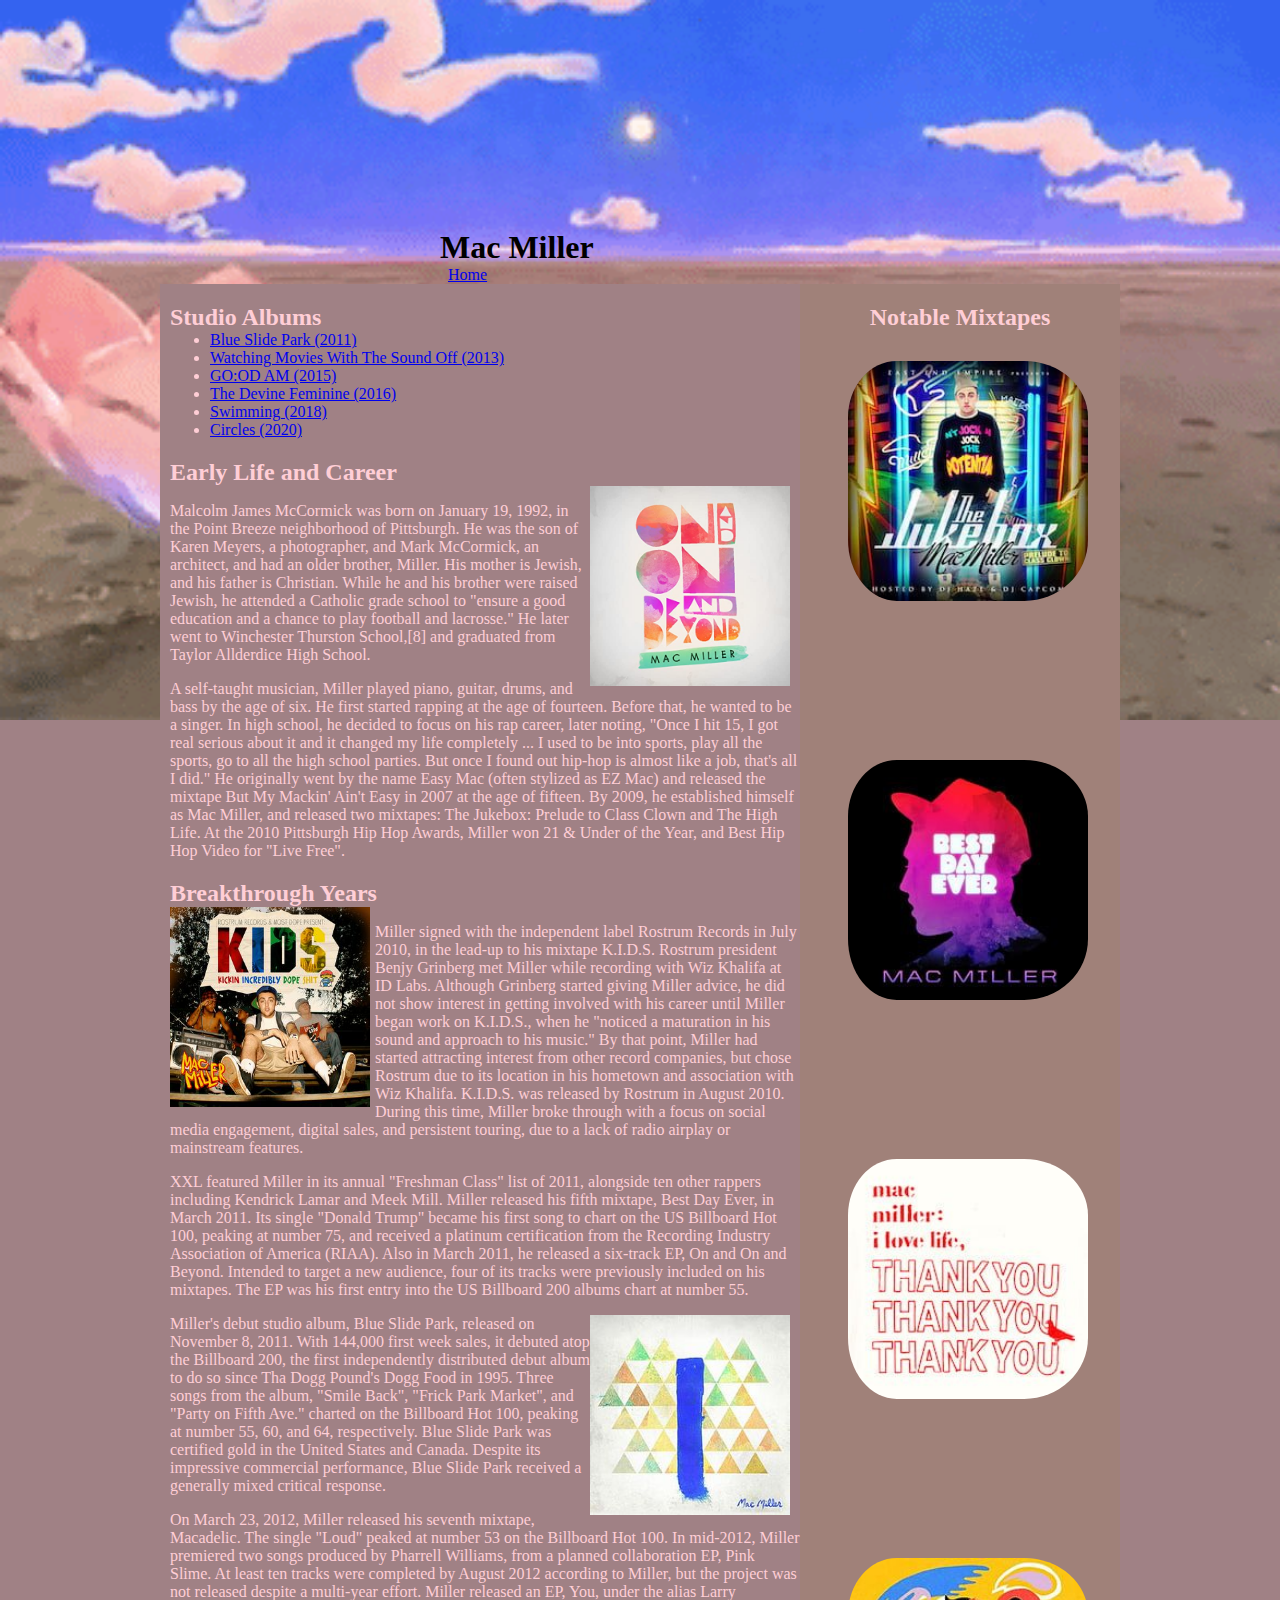
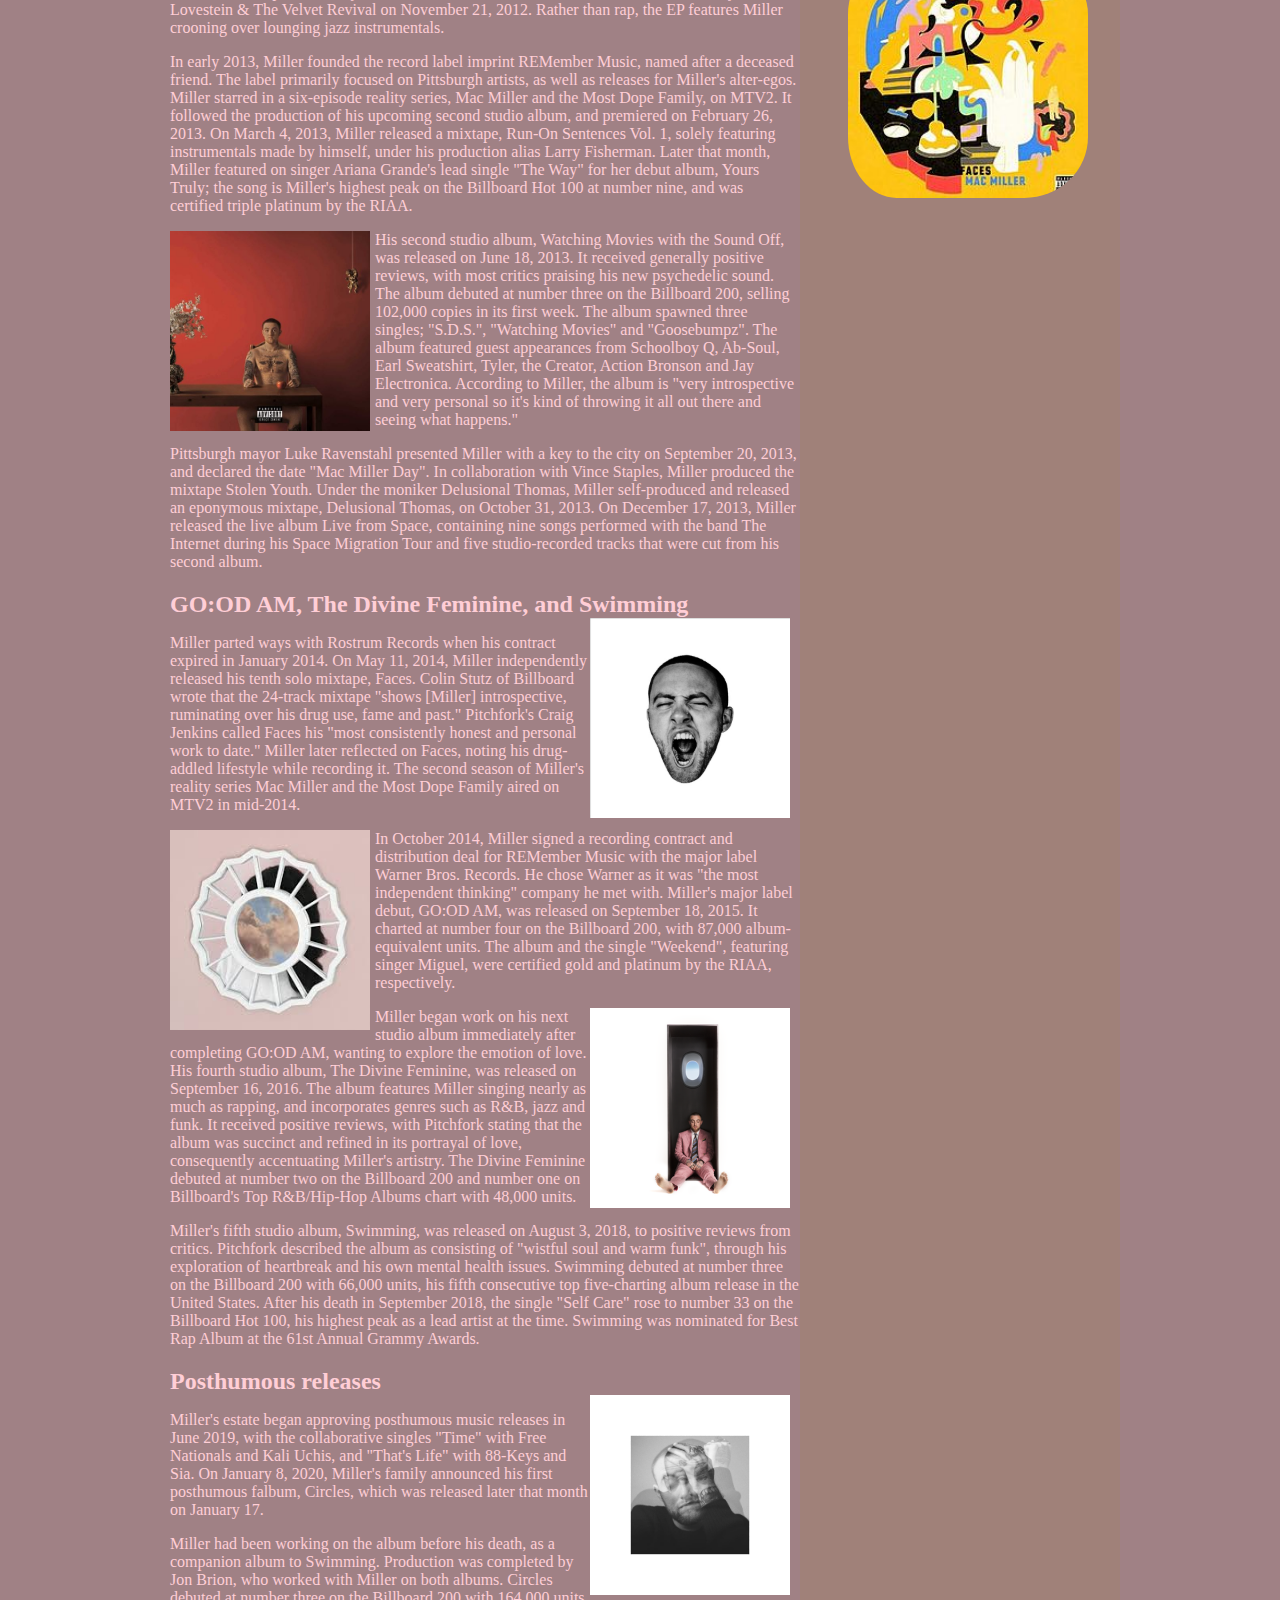
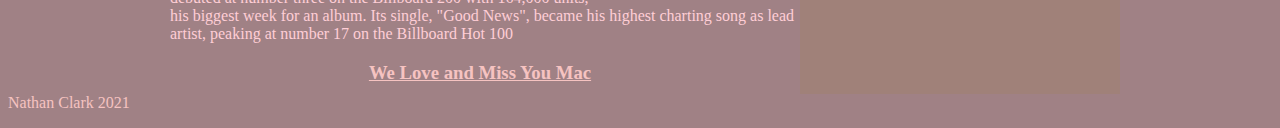
<file: index.html>
<!DOCTYPE html>
<html>
	<head>
		<meta charset="utf-8">
		<title>Nathan Clark | Mac Miller</title>
		<link rel="stylesheet" href="mstyle.css">
		
	</head>
	<body>
		<div id="section1">
			<h1>Mac Miller</h1>
			<img src="macMillerCircles.gif" id="header-gif">
		</div>
		<div id="navbar">
			<div id="nav">
				<a href="https://nathannclark.github.io/macTribute.github.io/" id="active-nav">Home</a>
				<div class="clear"></div>
			</div> 
		</div>
		<div id="section2">
			<div id="column1">
				<h2 id="subsection1">Studio Albums</h2>
					<div id="list">
						<ul>
							<li><a href="https://open.spotify.com/album/6VhDYmsjHqRxKXd0z7hmXI?si=fnvtFM82TsWEa20kgtcauA">Blue Slide Park (2011)</a></li>
							<li><a href="https://open.spotify.com/album/3T02fCxAjApu18taJLLbyN?si=DdbgKvnNSBiPvqFNeinsNQ">Watching Movies With The Sound Off (2013)</a></li>
							<li><a href="https://open.spotify.com/album/2Tyx5dLhHYkx6zeAdVaTzN?si=d8HmBjBnSPybbACr5Re2Sg">GO:OD AM (2015)</a></li>
							<li><a href="https://open.spotify.com/album/6f6tko6NWoH00cyFOl4VYQ?si=V1XYXpfHT7-l2LGQphcoaw">The Devine Feminine (2016)</a></li>
							<li><a href="https://open.spotify.com/album/5wtE5aLX5r7jOosmPhJhhk?si=pkqzT7ZgRUm7GprkSn49bg">Swimming (2018)</a></li>
							<li><a href="https://open.spotify.com/album/1YZ3k65Mqw3G8FzYlW1mmp?si=vDAT7HXvTtCwV4_b04zF7A">Circles (2020)</a></li>
						</ul>
					</div>
				<div class="info">
				<h2 id="subsection2">Early Life and Career</h2>
				<img src="liveFree.jpg" alt="On and On and Beyond" id="liveFree">
					<p>Malcolm James McCormick was born on January 19, 1992, in the Point Breeze neighborhood of Pittsburgh. He was the son of Karen Meyers, a photographer, and Mark McCormick, an architect, and had an older brother, Miller. His mother is Jewish, and his father is Christian. While he and his brother were raised Jewish, he attended a Catholic grade school to "ensure a good education and a chance to play football and lacrosse." He later went to Winchester Thurston School,[8] and graduated from Taylor Allderdice High School.</p> 
					<p>A self-taught musician, Miller played piano, guitar, drums, and bass by the age of six. He first started rapping at the age of fourteen. Before that, he wanted to be a singer. In high school, he decided to focus on his rap career, later noting, "Once I hit 15, I got real serious about it and it changed my life completely ... I used to be into sports, play all the sports, go to all the high school parties. But once I found out hip-hop is almost like a job, that's all I did." He originally went by the name Easy Mac (often stylized as EZ Mac) and released the mixtape But My Mackin' Ain't Easy in 2007 at the age of fifteen. By 2009, he established himself as Mac Miller, and released two mixtapes: The Jukebox: Prelude to Class Clown and The High Life. At the 2010 Pittsburgh Hip Hop Awards, Miller won 21 & Under of the Year, and Best Hip Hop Video for "Live Free".</p>
				</div>
				<div class="info">
				<h2 id="subsection3">Breakthrough Years</h2>
				<img src="kidsMac.jpg" alt="Kids" id="kids">
					<p>Miller signed with the independent label Rostrum Records in July 2010, in the lead-up to his mixtape K.I.D.S. Rostrum president Benjy Grinberg met Miller while recording with Wiz Khalifa at ID Labs. Although Grinberg started giving Miller advice, he did not show interest in getting involved with his career until Miller began work on K.I.D.S., when he "noticed a maturation in his sound and approach to his music." By that point, Miller had started attracting interest from other record companies, but chose Rostrum due to its location in his hometown and association with Wiz Khalifa. K.I.D.S. was released by Rostrum in August 2010. During this time, Miller broke through with a focus on social media engagement, digital sales, and persistent touring, due to a lack of radio airplay or mainstream features.</p>
					<p>XXL featured Miller in its annual "Freshman Class" list of 2011, alongside ten other rappers including Kendrick Lamar and Meek Mill. Miller released his fifth mixtape, Best Day Ever, in March 2011. Its single "Donald Trump" became his first song to chart on the US Billboard Hot 100, peaking at number 75, and received a platinum certification from the Recording Industry Association of America (RIAA). Also in March 2011, he released a six-track EP, On and On and Beyond. Intended to target a new audience, four of its tracks were previously included on his mixtapes. The EP was his first entry into the US Billboard 200 albums chart at number 55.</p>
					<img src="blueSlide.jpg" alt="Blue Slide" id="blue">
					<p>Miller's debut studio album, Blue Slide Park, released on November 8, 2011. With 144,000 first week sales, it debuted atop the Billboard 200, the first independently distributed debut album to do so since Tha Dogg Pound's Dogg Food in 1995. Three songs from the album, "Smile Back", "Frick Park Market", and "Party on Fifth Ave." charted on the Billboard Hot 100, peaking at number 55, 60, and 64, respectively. Blue Slide Park was certified gold in the United States and Canada. Despite its impressive commercial performance, Blue Slide Park received a generally mixed critical response.</p>
					<p>On March 23, 2012, Miller released his seventh mixtape, Macadelic. The single "Loud" peaked at number 53 on the Billboard Hot 100. In mid-2012, Miller premiered two songs produced by Pharrell Williams, from a planned collaboration EP, Pink Slime. At least ten tracks were completed by August 2012 according to Miller, but the project was not released despite a multi-year effort. Miller released an EP, You, under the alias Larry Lovestein & The Velvet Revival on November 21, 2012. Rather than rap, the EP features Miller crooning over lounging jazz instrumentals.</p>
					<p>In early 2013, Miller founded the record label imprint REMember Music, named after a deceased friend. The label primarily focused on Pittsburgh artists, as well as releases for Miller's alter-egos. Miller starred in a six-episode reality series, Mac Miller and the Most Dope Family, on MTV2. It followed the production of his upcoming second studio album, and premiered on February 26, 2013. On March 4, 2013, Miller released a mixtape, Run-On Sentences Vol. 1, solely featuring instrumentals made by himself, under his production alias Larry Fisherman. Later that month, Miller featured on singer Ariana Grande's lead single "The Way" for her debut album, Yours Truly; the song is Miller's highest peak on the Billboard Hot 100 at number nine, and was certified triple platinum by the RIAA.</p>
					<img src="WMWTSO.jpg" alt="Watching Movies With The Sound Off" id="movies">
					<p>His second studio album, Watching Movies with the Sound Off, was released on June 18, 2013. It received generally positive reviews, with most critics praising his new psychedelic sound. The album debuted at number three on the Billboard 200, selling 102,000 copies in its first week. The album spawned three singles; "S.D.S.", "Watching Movies" and "Goosebumpz". The album featured guest appearances from Schoolboy Q, Ab-Soul, Earl Sweatshirt, Tyler, the Creator, Action Bronson and Jay Electronica. According to Miller, the album is "very introspective and very personal so it's kind of throwing it all out there and seeing what happens."</p>
					<p>Pittsburgh mayor Luke Ravenstahl presented Miller with a key to the city on September 20, 2013, and declared the date "Mac Miller Day". In collaboration with Vince Staples, Miller produced the mixtape Stolen Youth. Under the moniker Delusional Thomas, Miller self-produced and released an eponymous mixtape, Delusional Thomas, on October 31, 2013. On December 17, 2013, Miller released the live album Live from Space, containing nine songs performed with the band The Internet during his Space Migration Tour and five studio-recorded tracks that were cut from his second album.</p>
				</div>
				<div class="info">
				<h2 id="subsection4">GO:OD AM, The Divine Feminine, and Swimming</h2>
				<img src="goodAM.jpg" alt="Good AM" id="goodAM">
					<p>Miller parted ways with Rostrum Records when his contract expired in January 2014. On May 11, 2014, Miller independently released his tenth solo mixtape, Faces. Colin Stutz of Billboard wrote that the 24-track mixtape "shows [Miller] introspective, ruminating over his drug use, fame and past." Pitchfork's Craig Jenkins called Faces his "most consistently honest and personal work to date." Miller later reflected on Faces, noting his drug-addled lifestyle while recording it. The second season of Miller's reality series Mac Miller and the Most Dope Family aired on MTV2 in mid-2014.</p>
					<img src="theDivineFeminine.jpeg" alt="The Divine Feminine" id="divine">
					<p>In October 2014, Miller signed a recording contract and distribution deal for REMember Music with the major label Warner Bros. Records. He chose Warner as it was "the most independent thinking" company he met with. Miller's major label debut, GO:OD AM, was released on September 18, 2015. It charted at number four on the Billboard 200, with 87,000 album-equivalent units. The album and the single "Weekend", featuring singer Miguel, were certified gold and platinum by the RIAA, respectively.</p>
					<img src="swimming.png" alt="Swimming" id="swimming">
					<p>Miller began work on his next studio album immediately after completing GO:OD AM, wanting to explore the emotion of love. His fourth studio album, The Divine Feminine, was released on September 16, 2016. The album features Miller singing nearly as much as rapping, and incorporates genres such as R&B, jazz and funk. It received positive reviews, with Pitchfork stating that the album was succinct and refined in its portrayal of love, consequently accentuating Miller's artistry. The Divine Feminine debuted at number two on the Billboard 200 and number one on Billboard's Top R&B/Hip-Hop Albums chart with 48,000 units.</p>
					<p>Miller's fifth studio album, Swimming, was released on August 3, 2018, to positive reviews from critics. Pitchfork described the album as consisting of "wistful soul and warm funk", through his exploration of heartbreak and his own mental health issues. Swimming debuted at number three on the Billboard 200 with 66,000 units, his fifth consecutive top five-charting album release in the United States. After his death in September 2018, the single "Self Care" rose to number 33 on the Billboard Hot 100, his highest peak as a lead artist at the time. Swimming was nominated for Best Rap Album at the 61st Annual Grammy Awards.</p>
				</div>
				<div class="info">
				<h2 id="subsection5">Posthumous releases</h2>
				<img src="circles.jpg" alt="Circles" id="circles">
					<p>Miller's estate began approving posthumous music releases in June 2019, with the collaborative singles "Time" with Free Nationals and Kali Uchis, and "That's Life" with 88-Keys and Sia. On January 8, 2020, Miller's family announced his first posthumous falbum, Circles, which was released later that month on January 17. </p>
					<p>Miller had been working on the album before his death, as a companion album to Swimming. Production was completed by Jon Brion, who worked with Miller on both albums. Circles debuted at number three on the Billboard 200 with 164,000 units, his biggest week for an album. Its single, "Good News", became his highest charting song as lead artist, peaking at number 17 on the Billboard Hot 100</p>
				</div>
				<div id="lasttext">
				<h3 id="endingVideo"><a href="https://youtu.be/ZLDpdNPwCOs" id="missMac">We Love and Miss You Mac</a></h3>
				</div>
			</div>
			<div id="column2">
				<h2>Notable Mixtapes</h2>
				<div class="spacing">
					<img src="jukebox.jpg" alt="The Jukebox: Prelude to Class Clown" class="mixtapes">
					<p><em>The Jukebox: Prelude to Class Clown</em></p>
				</div>
				<div class="spacing">
					<img src="bde.jpg" alt="Best day Ever" class="mixtapes">
					<p><em>Best Day Ever</em></p>
				</div>
				<div class="spacing">
					<img src="thankYou.jpg" alt="I love life, Thank you" class="mixtapes">
					<p><em>I love life, Thank you</em></p>
				</div>
				<div class="spacing">
					<img src="faces.jpg"	alt="Faces" class="mixtapes">
					<p><em>Faces</em></p>
				</div>
			</div>
			<div class="clear"></div>
		</div>
		<div id="section3">
			<p id="footernotes">Nathan Clark 2021</p>
		</div>
	</body>
</html>
</file>
<file: mstyle.css>
h1{
				margin-bottom: 0px;
			}
			body{
				background-color: #A08185;
			}
			#section1{
				width: 400px;
				margin: 0 auto;
				padding-top: 200px;
			}
			#header-gif{
			position: absolute;
			width: 100vw;
			height: auto;
			z-index: -1;
			top: 0;
			right: 0;
			}
			#navbar{
				width: 100vw;
			}
			#nav{
				width: 400px;
				margin: 0 auto;
				padding: 0;
			}
			#section2{
				background-color: #A08179;
				margin-left: auto;
				margin-right: auto;
				width: 960px;
				margin-top: 0px;
				padding-top: 0px;
				color: #FFCED6;
			}
			#column1{
				float: left;
				width: 640px;
				background-color: #A08185;
			}
			.clear{
				clear: both;
			}
			#column2{
				text-align: center;
				float: left;
				width: 320px;
			}
			.mixtapes{
				width: 75%;
				padding-left: 15px;
				padding-top: 5px;
			}
			.spacing{
				padding-bottom: 75px;
				padding-top: 25px;
			}
			.spacing p {
				visibility: hidden;
			}
			.spacing:hover p{
				visibility: visible;
			}
			.spacing img {
				border-radius: 25%;
			}
			#subsection1{
				/*float: left;*/
				padding-left: 10px;
			}
			#list{
				padding-left: 10px;
			}
			ul{
				padding-top: 0px;
				margin-top: 0px;
			}
			h2{
				margin-bottom: 0px;
			}
			#footernotes{
				margin-top: 0px;
				color: #F6C3C1;
			}
			#liveFree{
				float: right;
				padding-right: 10px;
				width: 200px;
			}
			#endingVideo{
				text-align: center;
				padding-bottom: 10px;
				margin-bottom: 0px;
			}
			#missMac{
				color: #F6C3C1;
				margin-left: auto;
				margin-right: auto;
			}
			.info{
				padding-left: 10px;
			}
			#kids{
				float: left;
				width: 200px;
				padding-right: 5px;
			}
			#blue{
				float: right;
				width: 200px;
				padding-right: 10px;
			}
			#movies{
				float: left;
				width: 200px;
				padding-right: 5px;
			}
			#goodAM{
				float: right;
				width: 200px;
				padding-right: 10px;
			}
			#divine{
				float: left;
				width: 200px;
				padding-right: 5px;
			}
			#swimming{
				float: right;
				width: 200px;
				padding-right: 10px;
			}
			#circles{
				float: right;
				width: 200px;
				padding-right: 10px;
			}
</file>
